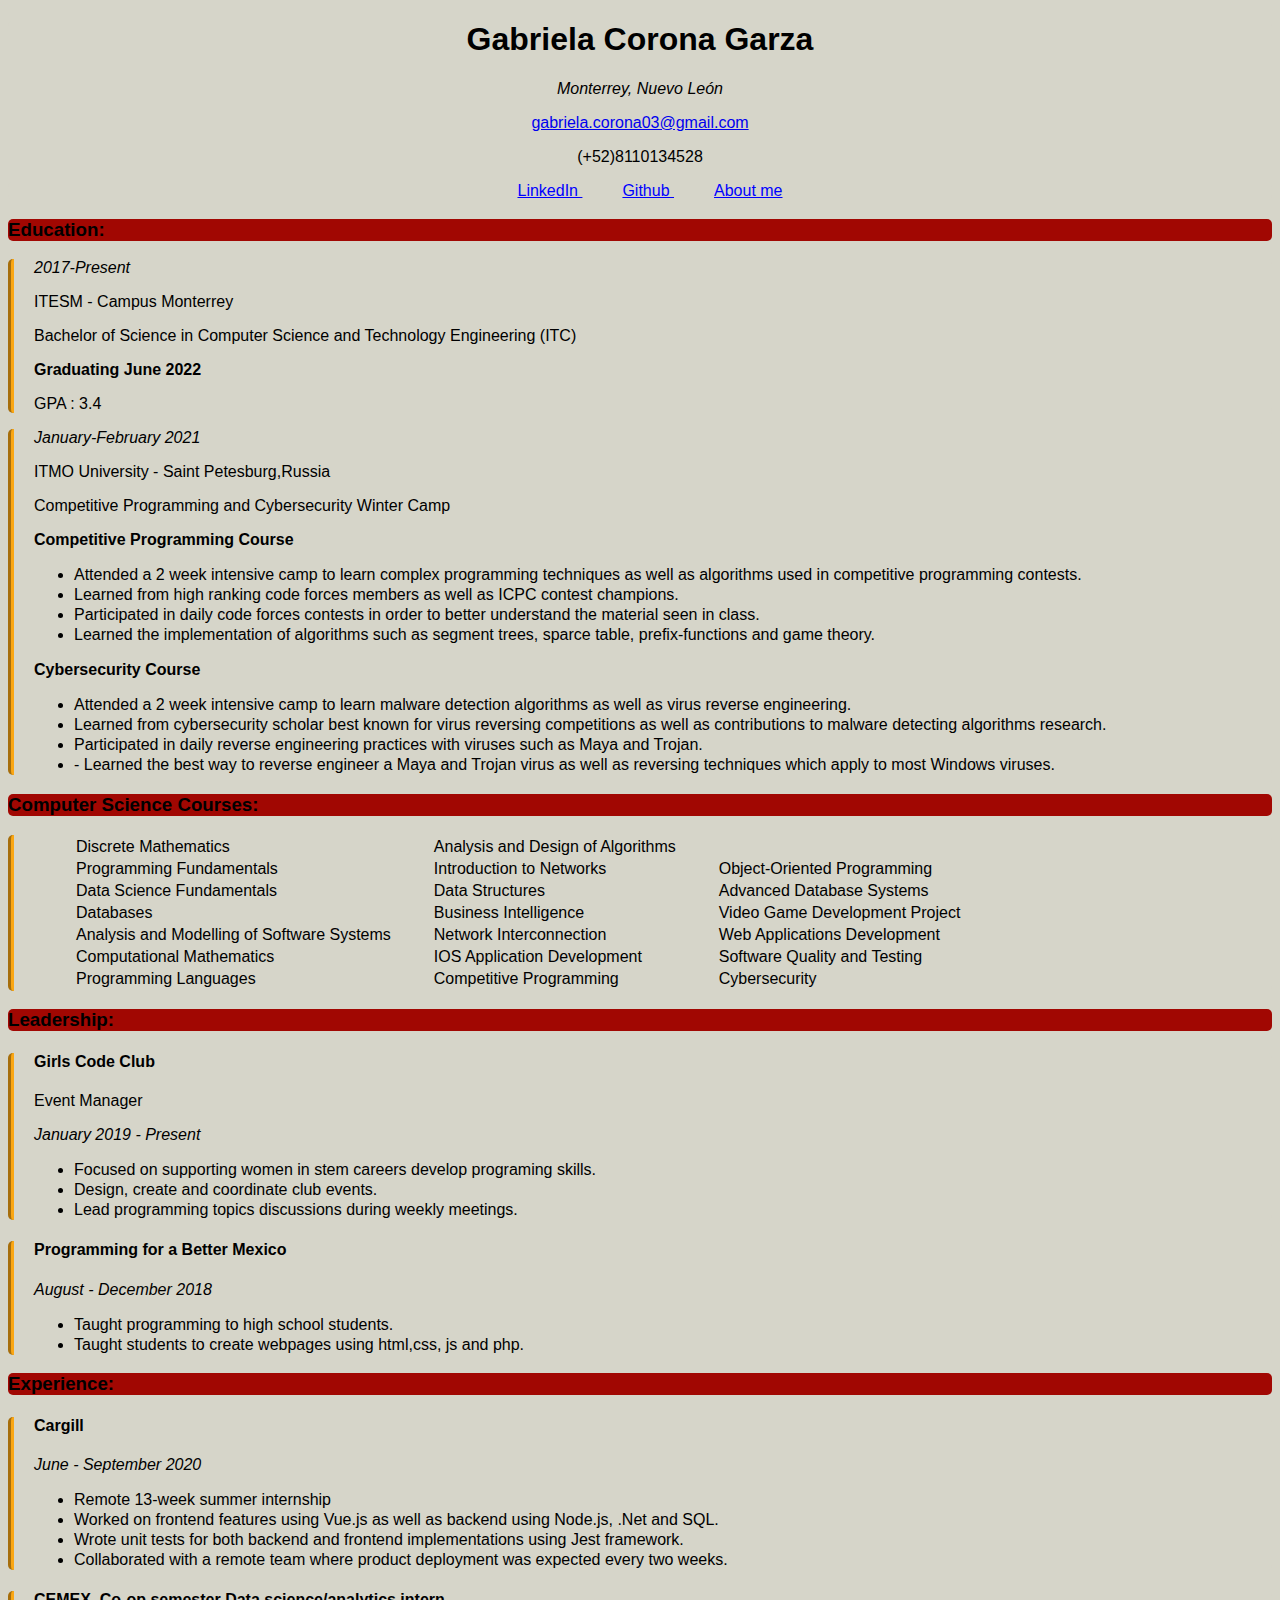
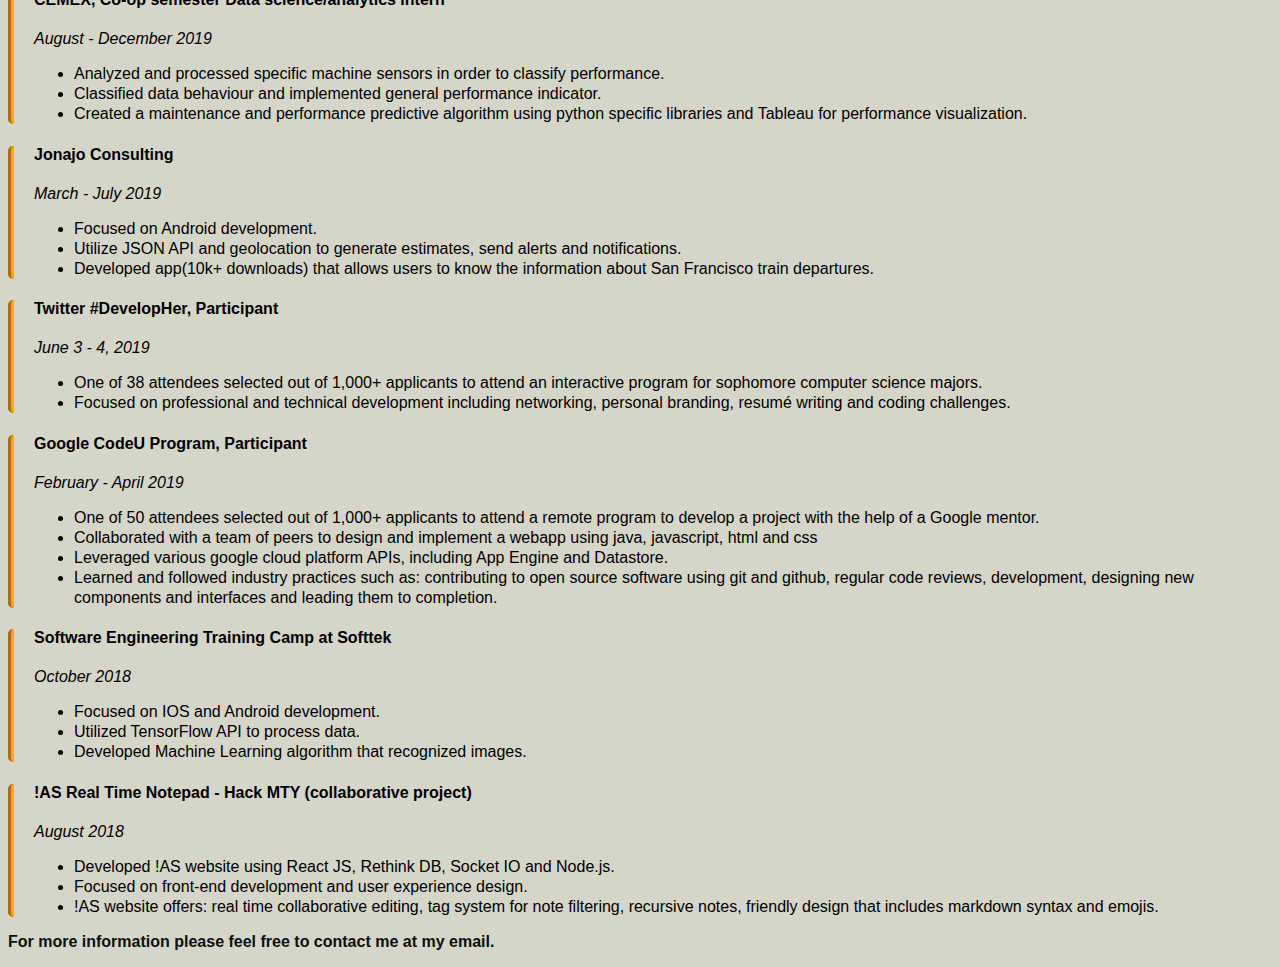
<file: index.html>
<!DOCTYPE html>
<html lang="es">

<head>
    <link rel="stylesheet" type="text/css" href="style.css">
    <title> Gabriela's Resume</title>
    <meta charset="utf-8" />
</head>

<body>
    <main>

        <div class="divCenter">
            <h1>Gabriela Corona Garza</h1>
            <address>
                <p style=> Monterrey, Nuevo León</p>
            </address>
            <p><a target="-blank" href="mailto:gabriela.corona03@gmail.com">gabriela.corona03@gmail.com</a></p>
            <p> (+52)8110134528 </p>
            <div>
                <a class="clickable" target="-blank" style="padding-right: 10px;"
                    href="https://www.linkedin.com/in/gabriela-corona-136658140/"> LinkedIn </a>
                <a class="clickable" target="-blank" style="padding-right: 10px;"
                    href="https://github.com/gabrielacorona"> Github </a>
                <a class="clickable" style="padding-right: 10px;" href="aboutMe.html"> About me </a>
            </div>
        </div>

        <section>
            <h3> Education: </h3>
            <div class="divAlign">
                <i>2017-Present</i>
                <p>ITESM - Campus Monterrey</p>
                <p>Bachelor of Science in Computer Science and Technology Engineering (ITC) ​</p>
                <b>Graduating June 2022</b>
                <p>GPA : 3.4</p>
            </div>
            <div class ="divAlign">
                <i>January-February 2021</i>
                <p>ITMO University - Saint Petesburg,Russia</p>
                <p>Competitive Programming and Cybersecurity Winter Camp</p>
                <b>Competitive Programming Course</b>
                <ul>
                    <li>Attended a 2 week intensive camp to learn complex programming techniques as well as algorithms used in competitive programming contests.</li>
                    <li>Learned from high ranking code forces members as well as ICPC contest champions.</li>
                    <li>Participated in daily code forces contests in order to better understand the material seen in class.</li>
                    <li>Learned the implementation of algorithms such as segment trees, sparce table, prefix-functions and game theory.</li>
                </ul>
                <b>Cybersecurity Course</b>
                <ul>
                    <li>Attended a 2 week intensive camp to learn malware detection algorithms as well as virus reverse engineering.</li>
                    <li>Learned from cybersecurity scholar best known for virus reversing competitions as well as contributions to malware
                    detecting algorithms research.</li>
                    <li>Participated in daily reverse engineering practices with viruses such as Maya and Trojan.</li>
                    <li>- Learned the best way to reverse engineer a Maya and Trojan virus as well as reversing techniques which apply to most
                    Windows viruses.</li>
                </ul>

            </div>
        </section>

        <section>
            <h3> Computer Science Courses: </h3>
            <div class="divAlign">
                <table>
                    <tbody>
                        <tr>
                            <td>Discrete Mathematics</td>
                            <td>Analysis and Design of Algorithms</td>
                        </tr>
                        <tr>
                            <td>Programming Fundamentals</td>
                            <td>Introduction to Networks</td>
                            <td>Object-Oriented Programming</td>
                        </tr>
                        <tr>
                            <td>Data Science Fundamentals</td>
                            <td>Data Structures</td>
                            <td>Advanced Database Systems</td>
                        </tr>
                        <tr>
                            <td>Databases</td>
                            <td>Business Intelligence</td>
                            <td>Video Game Development Project</td>
                        </tr>
                        <tr>
                            <td>Analysis and Modelling of Software Systems</td>
                            <td>Network Interconnection</td>
                            <td>Web Applications Development</td>
                        </tr>
                        <tr>
                            <td>Computational Mathematics</td>
                            <td> IOS Application Development</td>
                            <td>Software Quality and Testing</td>
                        </tr>
                        <tr>
                            <td>Programming Languages</td>
                            <td>Competitive Programming</td>
                            <td>Cybersecurity</td>
                        </tr>
                    </tbody>
                </table>
            </div>
        </section>
        <section>
            <h3>Leadership: </h3>
            <div class="divAlign">
                <h4>Girls Code Club</h4>
                <p>Event Manager</p>
                <i>January 2019 - Present</i>
                <ul>
                    <li>Focused on supporting women in stem careers develop programing skills.</li>
                    <li>Design, create and coordinate club events.</li>
                    <li>Lead programming topics discussions during weekly meetings.</li>
                </ul>
            </div>
            <div class="divAlign">
                <h4>Programming for a Better Mexico</h4>
                <i>August - December 2018</i>
                <ul>
                    <li>Taught programming to high school students.</li>
                    <li>Taught students to create webpages using html,css, js and php.</li>
                </ul>
            </div>
        </section>
        <section>
            <h3>Experience: </h3>
            <div class="divAlign">
                <h4>Cargill</h4>
                <i>June - September 2020</i>
                <ul>
                    <li>Remote 13-week summer internship</li>
                    <li>Worked on frontend features using Vue.js as well as backend using Node.js, .Net and SQL.</li>
                    <li>Wrote unit tests for both backend and frontend implementations using Jest framework.</li>
                    <li>Collaborated with a remote team where product deployment was expected every two weeks. </li>
                </ul>
            </div>
            <div class="divAlign">
                <h4>CEMEX, Co-op semester Data science/analytics intern</h4>
                <i>August - December 2019</i>
                <ul>
                    <li>Analyzed and processed specific machine sensors in order to classify performance.</li>
                    <li>Classified data behaviour and implemented general performance indicator.</li>
                    <li>Created a maintenance and performance predictive algorithm using python specific libraries and
                        Tableau for performance visualization.</li>
                </ul>
            </div>
            <div class="divAlign">
                <h4>Jonajo Consulting</h4>
                <i>March - July 2019</i>
                <ul>
                    <li>Focused on Android development.</li>
                    <li>Utilize JSON API and geolocation to generate estimates, send alerts and notifications.</li>
                    <li>Developed app(10k+ downloads) that allows users to know the information about San Francisco
                        train departures.</li>
                </ul>
            </div>
            <div class="divAlign">
                <h4>Twitter #DevelopHer, Participant</h4>
                <i>June 3 - 4, 2019</i>
                <ul>
                    <li>One of 38 attendees selected out of 1,000+ applicants to attend an interactive program for
                        sophomore computer science majors.</li>
                    <li>Focused on professional and technical development including networking, personal branding,
                        resumé writing and coding challenges.</li>
                </ul>
            </div>
            <div class="divAlign">
                <h4>Google CodeU Program, Participant</h4>
                <i>February - April 2019</i>
                <ul>
                    <li>One of 50 attendees selected out of 1,000+ applicants to attend a remote program to develop a
                        project with the help of a Google mentor.</li>
                    <li>Collaborated with a team of peers to design and implement a webapp using java, javascript, html
                        and css</li>
                    <li>Leveraged various google cloud platform APIs, including App Engine and Datastore.</li>
                    <li>Learned and followed industry practices such as: contributing to open source software using git
                        and github, regular code reviews, development, designing new components and interfaces and
                        leading them to completion.</li>
                </ul>
            </div>
            <div class="divAlign">
                <h4>Software Engineering Training Camp at Softtek</h4>
                <i>October 2018</i>
                <ul>
                    <li>Focused on IOS and Android development.</li>
                    <li>Utilized TensorFlow API to process data.</li>
                    <li>Developed Machine Learning algorithm that recognized images.</li>
                </ul>
            </div>
            <div class="divAlign">
                <h4>!AS Real Time Notepad - Hack MTY (collaborative project)</h4>
                <i>August 2018</i>
                <ul>
                    <li>Developed !AS website using React JS, Rethink DB, Socket IO and Node.js.</li>
                    <li>Focused on front-end development and user experience design.</li>
                    <li>!AS website offers: real time collaborative editing, tag system for note filtering, recursive
                        notes, friendly design that includes markdown syntax and emojis.</li>
                </ul>
            </div>
        </section>
        <footer>
            <p>For more information please feel free to contact me at my email.</p>
        </footer>
    </main>
</body>

</html>
</file>
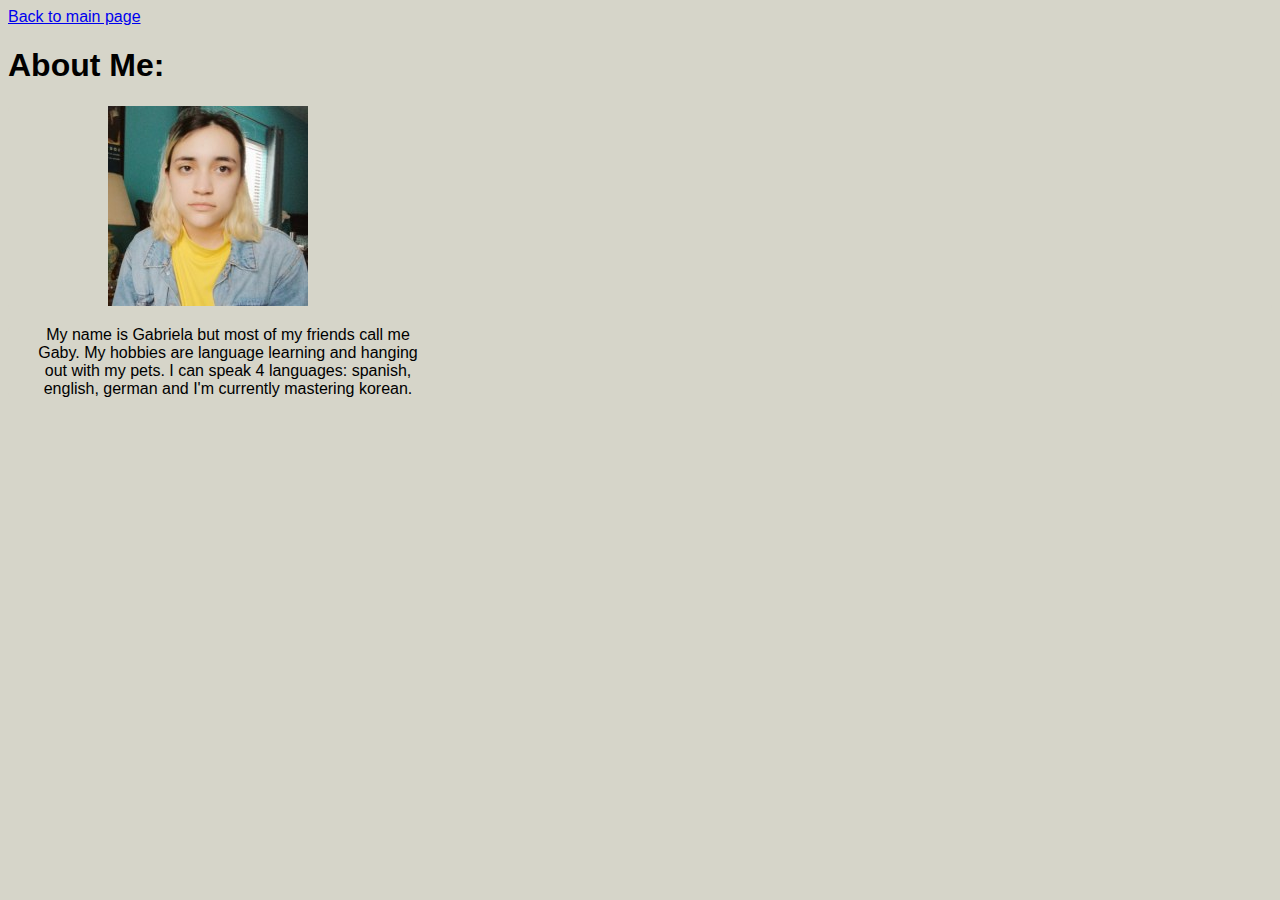
<file: aboutMe.html>
<!DOCTYPE html>
<html lang="es">

<head>
    <link rel="stylesheet" type="text/css" href="style.css">
    <title>
        About Me Page
    </title>
    <meta charset="utf-8"> <!-- para poder usar acentos -->
</head>

<body>
    <nav>
        <a href="index.html">Back to main page</a>
    </nav>
    <h1> <span> </span>About Me:</h1>
    <div style="align-self: left" float:left;>
        <img class="foto" src="gaby.png" width=200>
    </div>

    <div class="divCenter">
        <p class = "textAlign">
            My name is Gabriela but most of my friends call me Gaby.
            My hobbies are language learning and hanging out with my pets.
            I can speak 4 languages: spanish, english, german and I'm currently mastering korean.
        </p>

    </div>

</body>

</html>
</file>
<file: style.css>
body {
    font-family: 'Helvetica', 'Arial', sans-serif;
    color: black;
    font-size: 12pt;
    margin: 10;
    padding: 10;
    background-color: #D6D5C9;
}

div {
    background-color: #D6D5C9;
    border-radius: 5px;
}

h3 {
    background-color: #A10702;
    border: 0;
    border-radius: 5px;
}

ul {
    line-height: 20px;
}



td {
    padding-left: 40px;
}

footer {
    font-weight: bold;
    color: #0A100D;
}

.foto{
    padding-left: 100px;
} 

.textAlign{
    text-align: center;
    width: 400px;
    word-wrap: break-word;
    padding-left: 20px;
}

.divAlign {
    padding-left: 20px;
    border-radius: 5px;
    border-left: 6px groove #FAA613;
}

.divCenter {
    text-align: center;
}

.clickable {
    text-align: center;
    padding: 10px 20px;
    margin-left: 10px;
    color: blue;
    border: 0;
    border-radius: 5px;
}

.clickable:hover {
    cursor: pointer;
    color: blueviolet
}

@media(min-width : 600px) and (max-width : 990px) {

    .left-container,
    .right-container {
        width: 50%;
        float: left;
    }

    .main-container {
        overflow: auto;
    }
}

@media(min-width: 991px) {

    .left-container,
    .right-container {
        float: left;
    }

    .left-container {
        width: 30%;
    }

    .right-container {
        width: 70%;
    }

    .main-container {
        overflow: auto;
    }

}
</file>
